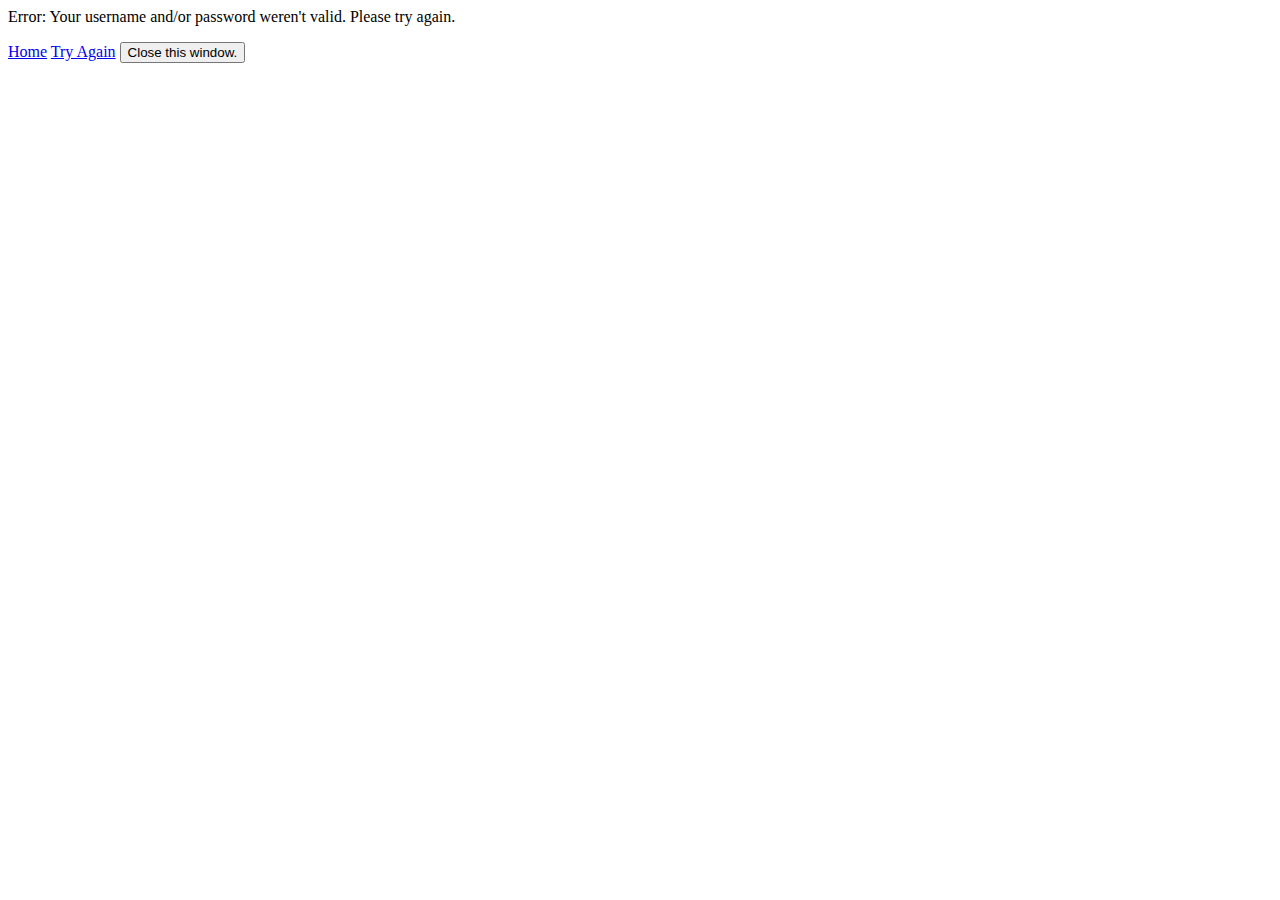
<file: pages/login_error.html>
<!-- login_error.html: this page is displayed if login.cgi could not validate the
     username and/or password.
-->

<html>

  <head>

    <title>Login Failed</title>

  </head>

  <body>

    <p> Error: Your username and/or password weren't valid. Please try again. </p>
    <a href="../home.html">Home</a> 
    <a href="login.html">Try Again</a> 
    <button type="button" onclick="window.open('', '_self', ''); window.close();">Close this window.</button>

  </body>

</html>
</file>
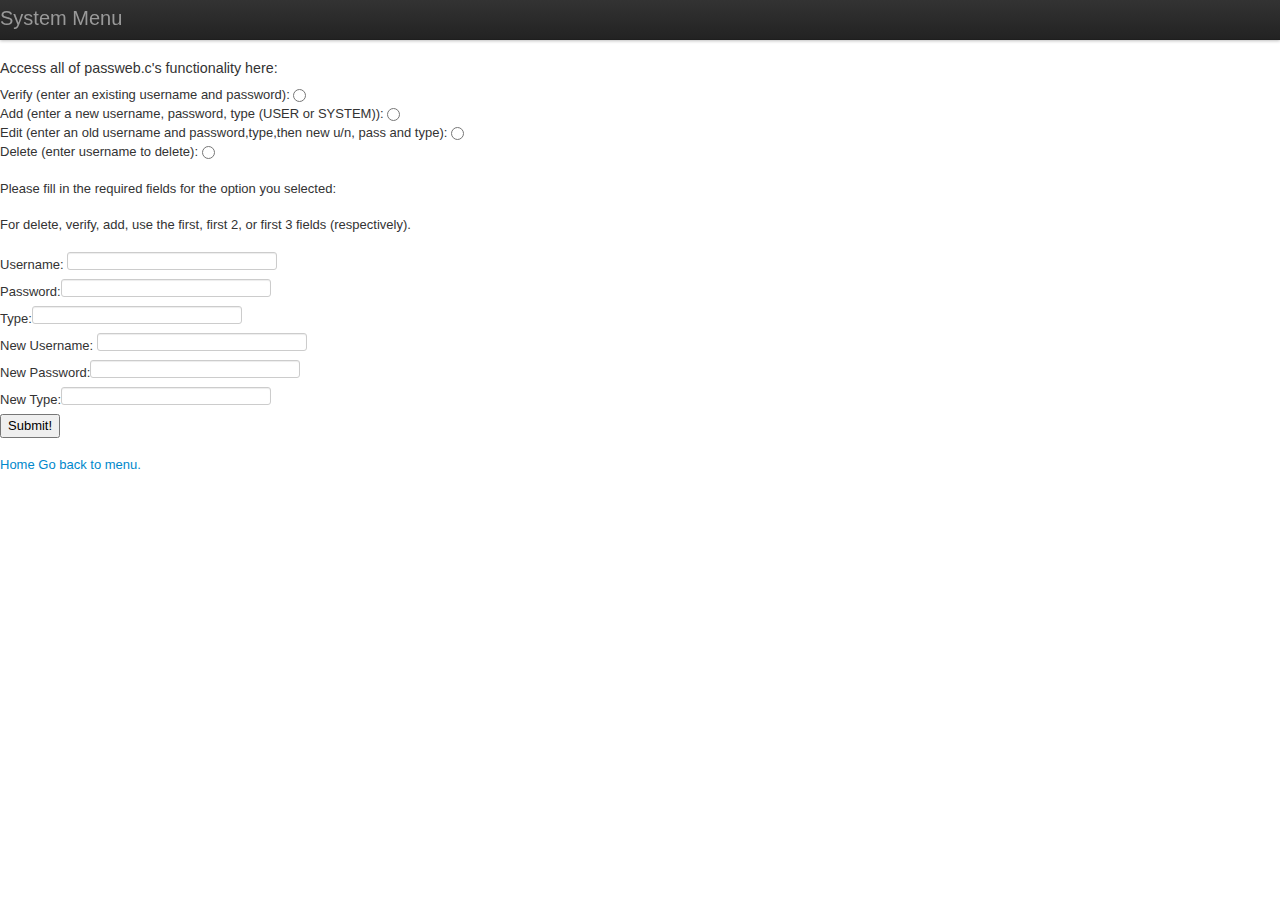
<file: pages/passweb.html>
<head>
	<link href = "../pages/css/bootstrap.min.css" media="all" rel="stylesheet" type="text/css"/>
	<link href = "../pages/css/custom.css" media = "all" rel="stylesheet" type="text/css" href="">
	<title> PASSWEB.C ACCESS </title></head>
<body>
<header class ="navbar navbar-fixed-top">
		<div class = "navbar-inner">
			<nav>
				<ul class = "nav pull-left">
					<li class = "brand">System Menu</li></ul></nav></div></header>



<html><head><title>PASSWEB.C ACCESS:</title></head>
<body><p>Access all of passweb.c's functionality here:</p>
<form method="POST" action="passweb.cgi">
<pChoose a passweb.c function, then enter the required information in the fields below:</p>
Verify (enter an existing username and password): <input type ="radio" name="option" value="0"><br>
Add (enter a new username, password, type (USER or SYSTEM)): <input type ="radio" name="option" value="1"><br>
Edit (enter an old username and password,type,then new u/n, pass and type): <input type ="radio" name="option" value="2"><br>
Delete (enter username to delete): <input type ="radio" name="option" value="3"><br><br>
Please fill in the required fields for the option you selected:<br><br>
For delete, verify, add, use the first, first 2, or first 3 fields (respectively).<br><br>Username: <input type ="text" name="user1"><br>
Password:<input type ="password" name="oldpass"><br>
Type:<input type ="text" name="type1"><br>
New Username: <input type ="text" name="user2"><br>
New Password:<input type ="password" name="newpass"><br>
New Type:<input type ="text" name="type2"><br>
<input type ="submit" value="Submit!"><br>
<br><a href="../Home.html">Home</a>   <a href="javascript:history.back()">Go back to menu.</a></body></html>
</file>
<file: pages/css/custom.css>
/* universal */


html {
  overflow-y: scroll;
}

body {
  padding-top: 60px;
}

section {
  overflow: auto;
}
ul {
  list-style: none;
  list-style-type: none;
  margin-left: 0px;
}
li {
  list-style: none;
  }

textarea {
  resize: vertical;
}

.center {
  text-align: center;
  h1 {
    margin-bottom: 10px;
  }
}

/* typography */

h1, h2, h3, h4, h5, h6 {
  line-height: 1;
}

h1 {
  font-size: 3em;
  letter-spacing: -2px;
  margin-bottom: 30px;
  text-align: center;
}

h2 {
  font-size: 2em;
  letter-spacing: -1px;
  margin-bottom: 30px;
  text-align: center;
  font-weight: normal;
  color: $grayLight;
}



p {
  font-size: 1.1em;
  line-height: 1.2em;
}


/* header */

#logo {
  float: left;
  margin-right: 10px;
  font-size: 1.7em;
  color: white;
  text-transform: uppercase;
  letter-spacing: -1px;
  padding-top: 9px;
  font-weight: bold;
  line-height: 1;
  &:hover {
    color: white;
    text-decoration: none;
  }
}

/* footer */

footer {
  margin-top: 45px;
  padding-top: 5px;
  border-top: 1px solid $grayMediumLight;
  color: $grayLight;
  a {
    color: $gray;
    &:hover { 
      color: $grayDarker;
    }
  }  
  small { 
    float: left; 
  }
  ul {
    float: right;
    list-style: none;
    li {
      float: left;
      margin-left: 10px;
    }
  }
}
</file>
